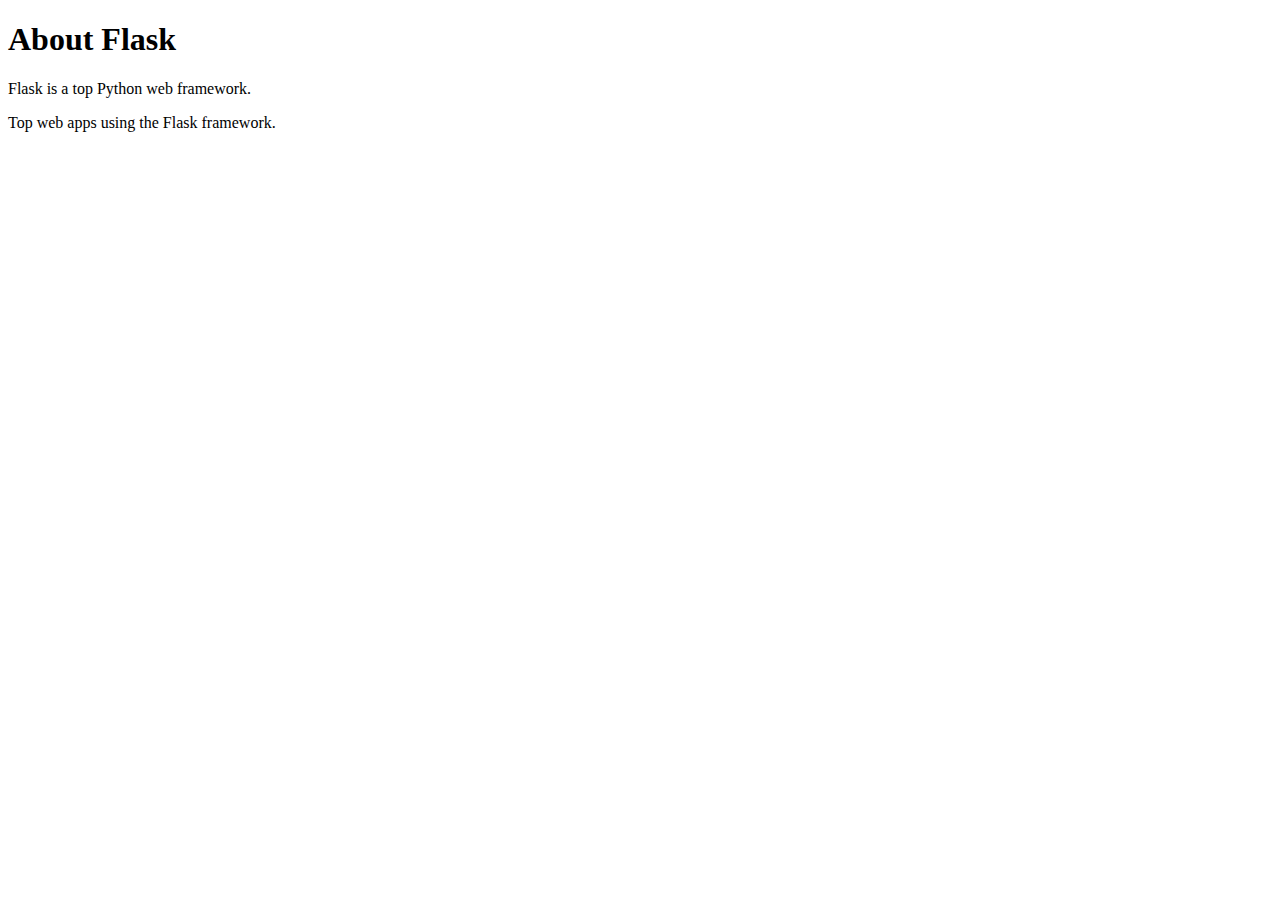
<file: WebApp/TestApp/templates/aboutUs.html>
<!DOCTYPE html>
<html lang="en" dir="ltr">
   <head>
      <meta charset="utf-8">
      <title>About Flask</title>
   </head>
   <body>
      <h1> About Flask </h1>
      <p> Flask is a top Python web framework. </p>
      <p> Top web apps using the Flask framework. </p>
   </body>
</html>
</file>
